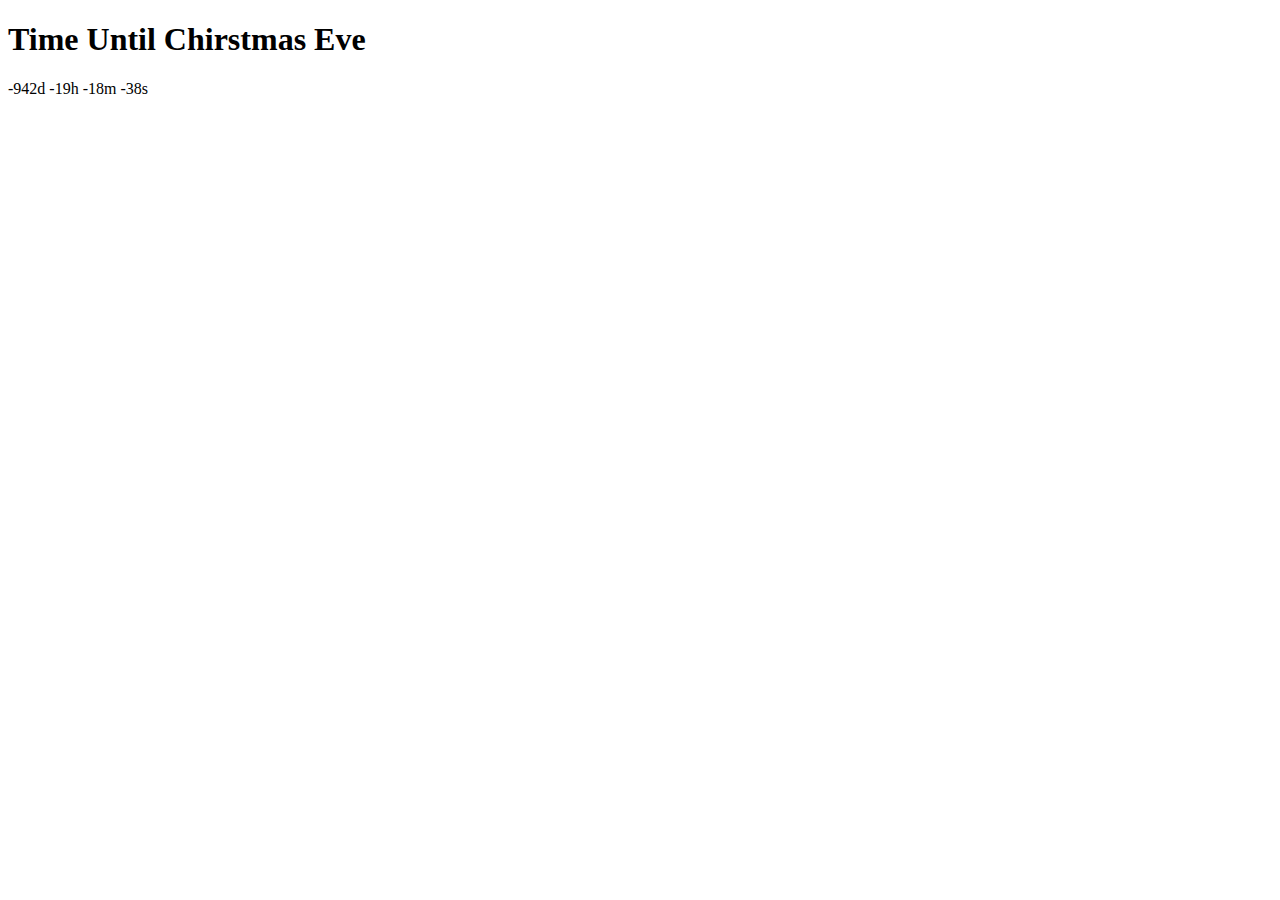
<file: 10/index.html>
<!DOCTYPE html>
<html lang="en">
  <head>
    <meta charset="UTF-8" />
    <meta http-equiv="X-UA-Compatible" content="IE=edge" />
    <meta name="viewport" content="width=device-width, initial-scale=1.0" />
    <title>Document</title>
  </head>
  <body>
    <h1>Time Until Chirstmas Eve</h1>
    <div class="remain-container">
      <span class="day"></span>
      <span class="hour"></span>
      <span class="minute"></span>
      <span class="second"></span>
    </div>
    <script src="index.js"></script>
  </body>
</html>
</file>
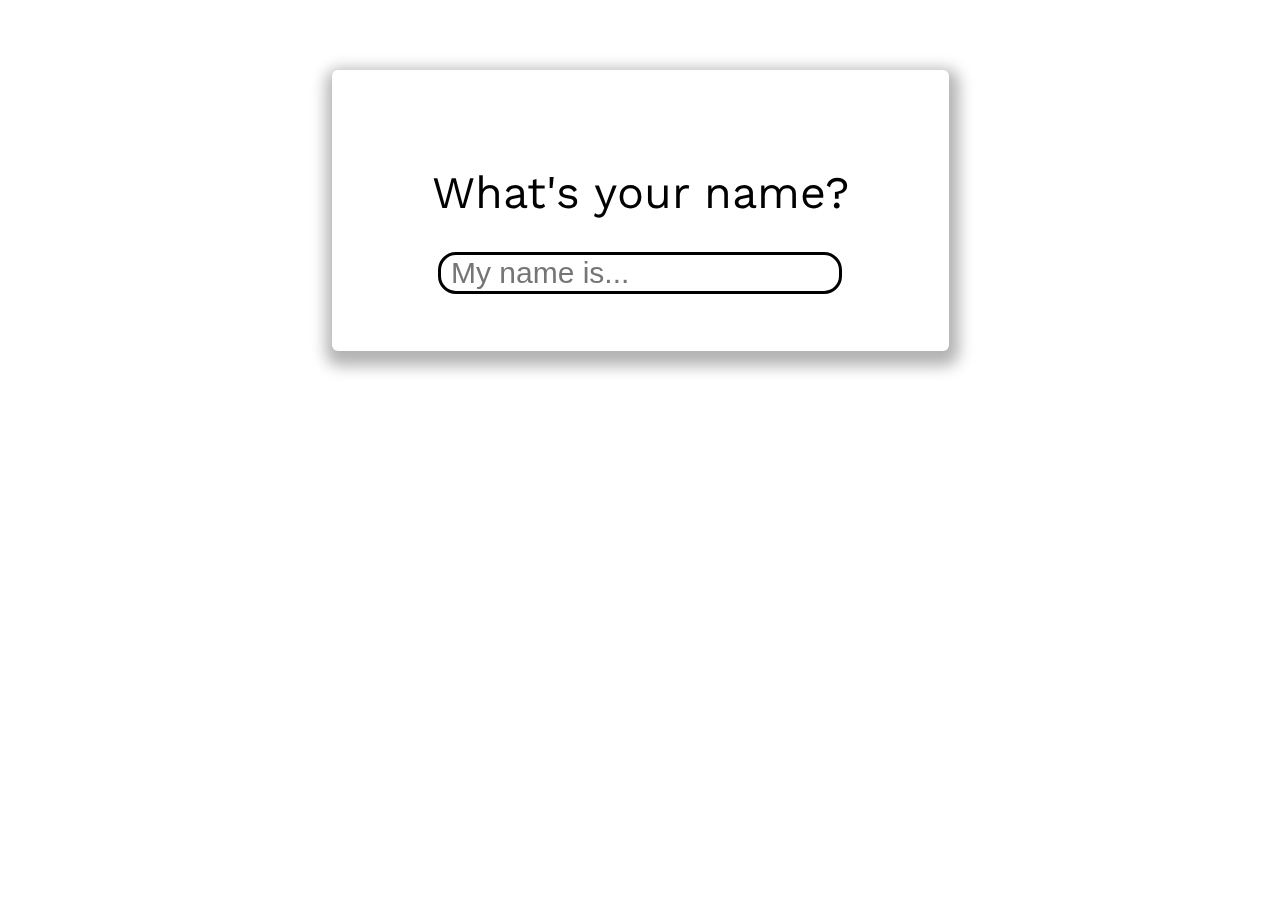
<file: 12/index.html>
<!DOCTYPE html>
<html lang="en">
  <head>
    <meta charset="UTF-8" />
    <meta http-equiv="X-UA-Compatible" content="IE=edge" />
    <meta name="viewport" content="width=device-width, initial-scale=1.0" />
    <link rel="stylesheet" href="./css/style.css" />
    <title>Document</title>
  </head>
  <body>
    <nav class="menu">
      <span id="weather"></span>
      <span id="user-name"></span>
      <span id="clock"></span>
    </nav>
    <main>
      <div class="todo hidden">
        <div class="todo-title">Today's To-do List</div>
        <form>
          <input type="text" />
        </form>
        <div class="todoList"></div>
      </div>

      <div class="login">
        <div class="login-title">What's your name?</div>
        <form>
          <input type="text" placeholder="My name is..." />
        </form>
      </div>
    </main>
    <script src="./js/background.js"></script>
    <script src="./js/todo.js"></script>
    <script src="./js/login.js"></script>
    <script src="./js/wheather.js"></script>
    <script src="./js/clock.js"></script>
  </body>
</html>
</file>
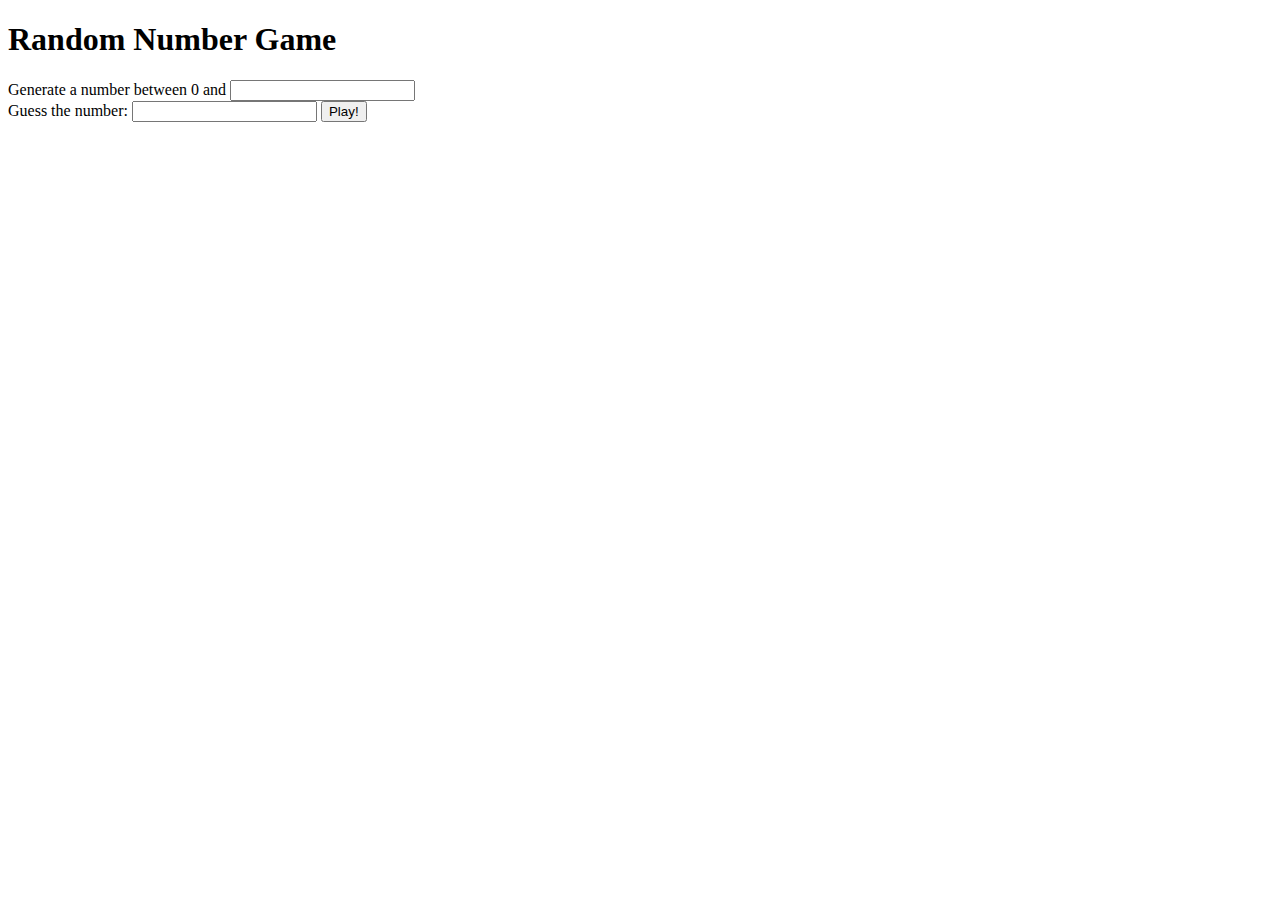
<file: 8/index.html>
<!DOCTYPE html>
<html lang="en">
  <head>
    <meta charset="UTF-8" />
    <meta http-equiv="X-UA-Compatible" content="IE=edge" />
    <meta name="viewport" content="width=device-width, initial-scale=1.0" />
    <title>Document</title>
  </head>
  <body>
    <h1>Random Number Game</h1>
    <form id="generate-number">
      <span>Generate a number between 0 and</span>
      <input type="number" min="0" />
    </form>
    <form id="guess-number">
      <span>Guess the number: </span>
      <input type="number" min="0" />
      <button>Play!</button>
    </form>
    <div class="result">
      <span class="you-chose"></span>
      <span class="machine-chose"></span>
      <p class="display-result"></p>
    </div>
    <script src="index.js"></script>
  </body>
</html>
</file>
<file: 12/css/style.css>
@import "reset.css";
/* title */
@import url("https://fonts.googleapis.com/css2?family=Fugaz+One&family=Work+Sans&display=swap");
/* font-family: 'Fugaz One', cursive; */
/* font-size: 57px */

/* sub title */
@import url("https://fonts.googleapis.com/css2?family=Work+Sans&display=swap");
/* font-family: 'Work Sans', sans-serif; */
/* font-size: 45px */

/* content */
@import url("https://fonts.googleapis.com/css2?family=Mulish&display=swap");
/* font-family: 'Mulish', sans-serif; */
/* font-size: 36px */

body {
  margin: 10px;
}

main {
  background-repeat: no-repeat;
  background-size: cover;
  overflow: scroll;
}
/* menu */
body > nav {
  border-radius: 6px;
  padding: 10px;
  display: flex;
  justify-content: space-between;
  font-family: "Fugaz One", cursive;
  font-size: 57px;
  box-shadow: 2px 7px 15px 8px rgba(0, 0, 0, 0.3);
  backdrop-filter: saturate(180%) blur(20px);
}

/* menu -> weather */
#weather {
  font-size: xx-large;
}

/* menu -> clock */
#clock {
  font-size: xx-large;
}

/* to-do list */
body > main {
  height: 100vh;
  display: flex;
  flex-direction: column;
  justify-content: baseline;
  align-items: center;
}

/* to-do list container */
body > main > div {
  margin-top: 60px;
  height: fit-content;
  display: flex;
  flex-direction: column;
  justify-content: space-around;
  align-items: center;
  padding: 60px;
  border: 0;
  border-radius: 6px;
  box-shadow: 2px 7px 15px 8px rgba(0, 0, 0, 0.3);
  backdrop-filter: saturate(180%) blur(20px);
}

/* to-do list title */
body > main > div > div {
  padding: 40px;
  font-family: "Work Sans", sans-serif;
  font-size: 45px;
}

/* to-do list content */
body > main > div.todo > div.todoList > ul > span {
  font-family: "Mulish", sans-serif;
  font-size: 35px;
}

/* to-do list container */
body > main > div.todo > div.todoList {
  width: 100%;
  display: flex;
  flex-direction: column;
}

/* hidden */
.hidden {
  display: none;
}

input {
  border: 1px;
  border-radius: 15px;
  outline: solid;
  padding-left: 10px;
  background-color: white;
  font-size: 30px;
}

/* fade-in */
.fade-in {
  animation: fadein 2s;
}

@keyframes fadein {
  from {
    opacity: 0;
  }
  to {
    opacity: 1;
  }
}

/* fade-out */
.fade-out {
  animation: fadeout 2s;
}

@keyframes fadeout {
  from {
    opacity: 1;
  }
  to {
    opacity: 0;
  }
}

/* moving-up */
.moving-up {
  animation: movingup 2s ease-in-out;
}

@keyframes movingup {
  from {
    transform: translateY(0);
  }
  to {
    transform: translateY(-100%);
  }
}

/* login-success */
.login-success {
  animation: movingup 2s ease-in-out, fadeout 2s;
}
</file>
